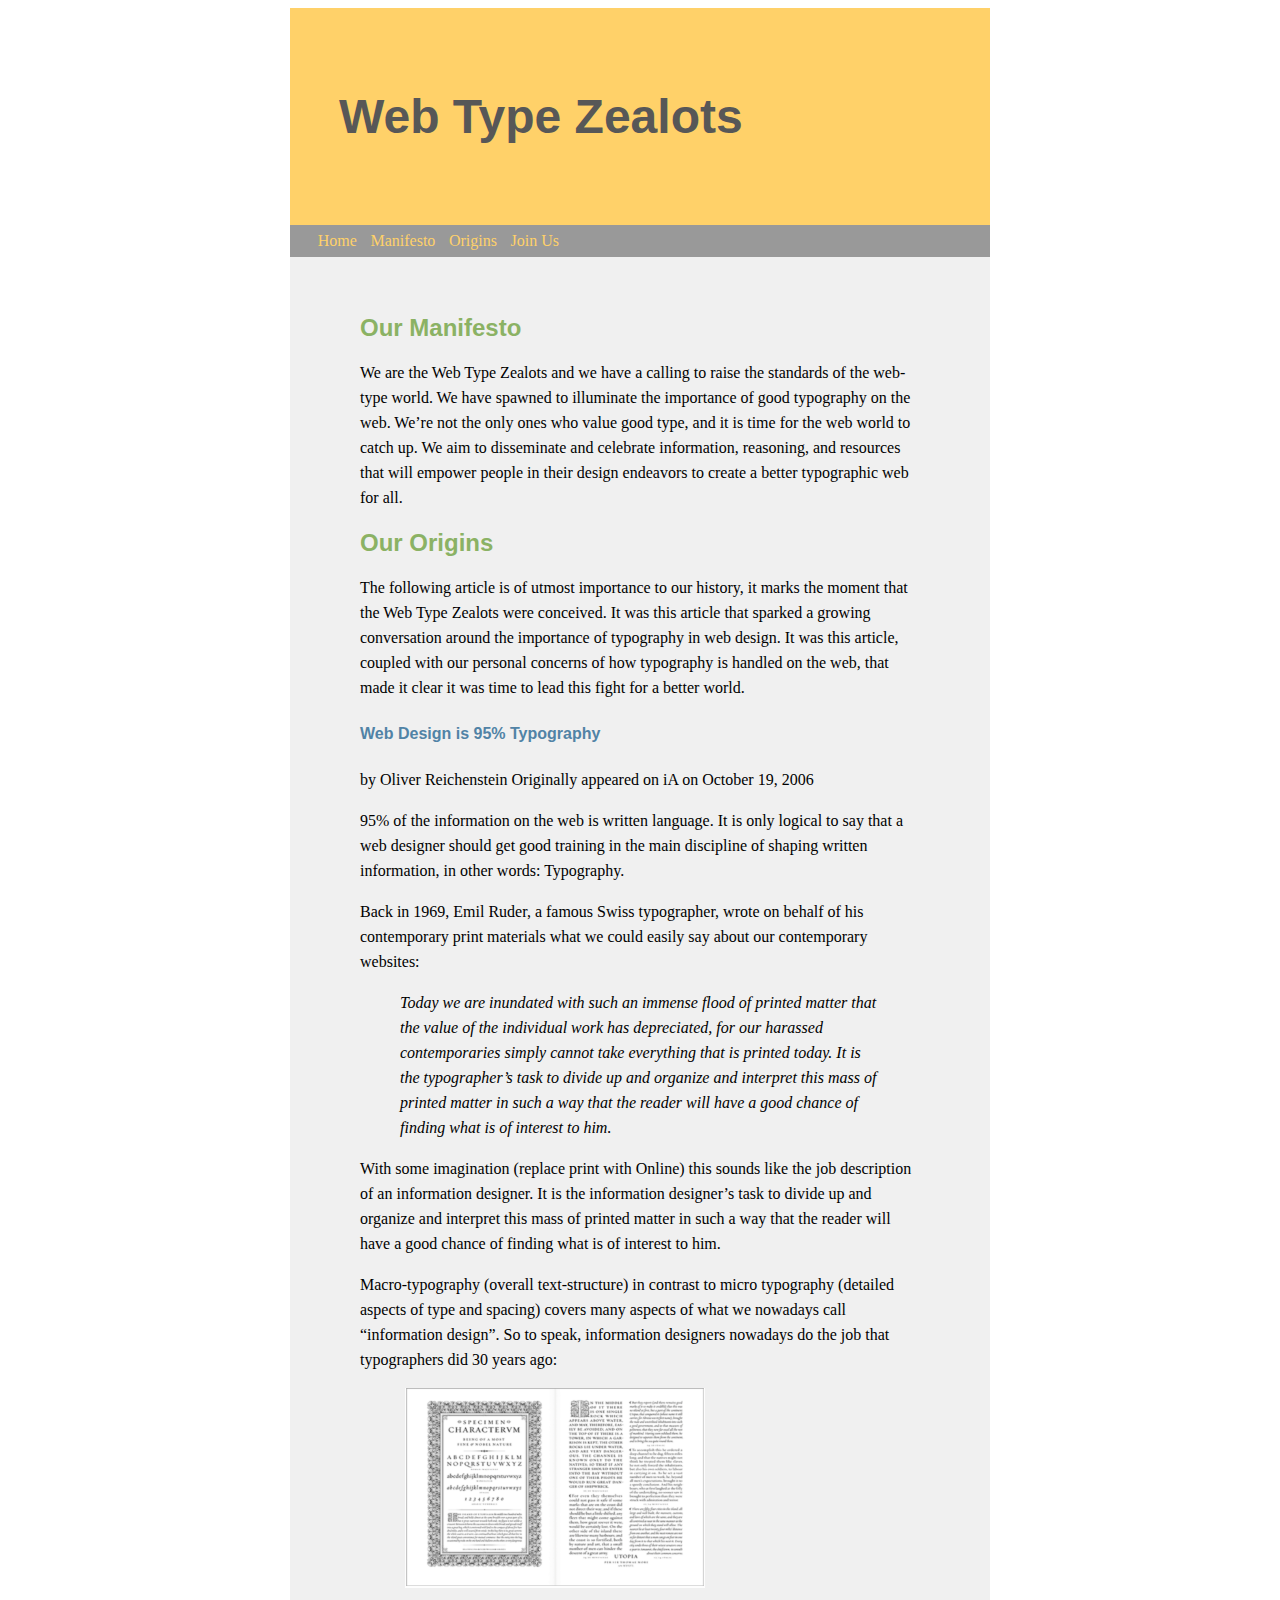
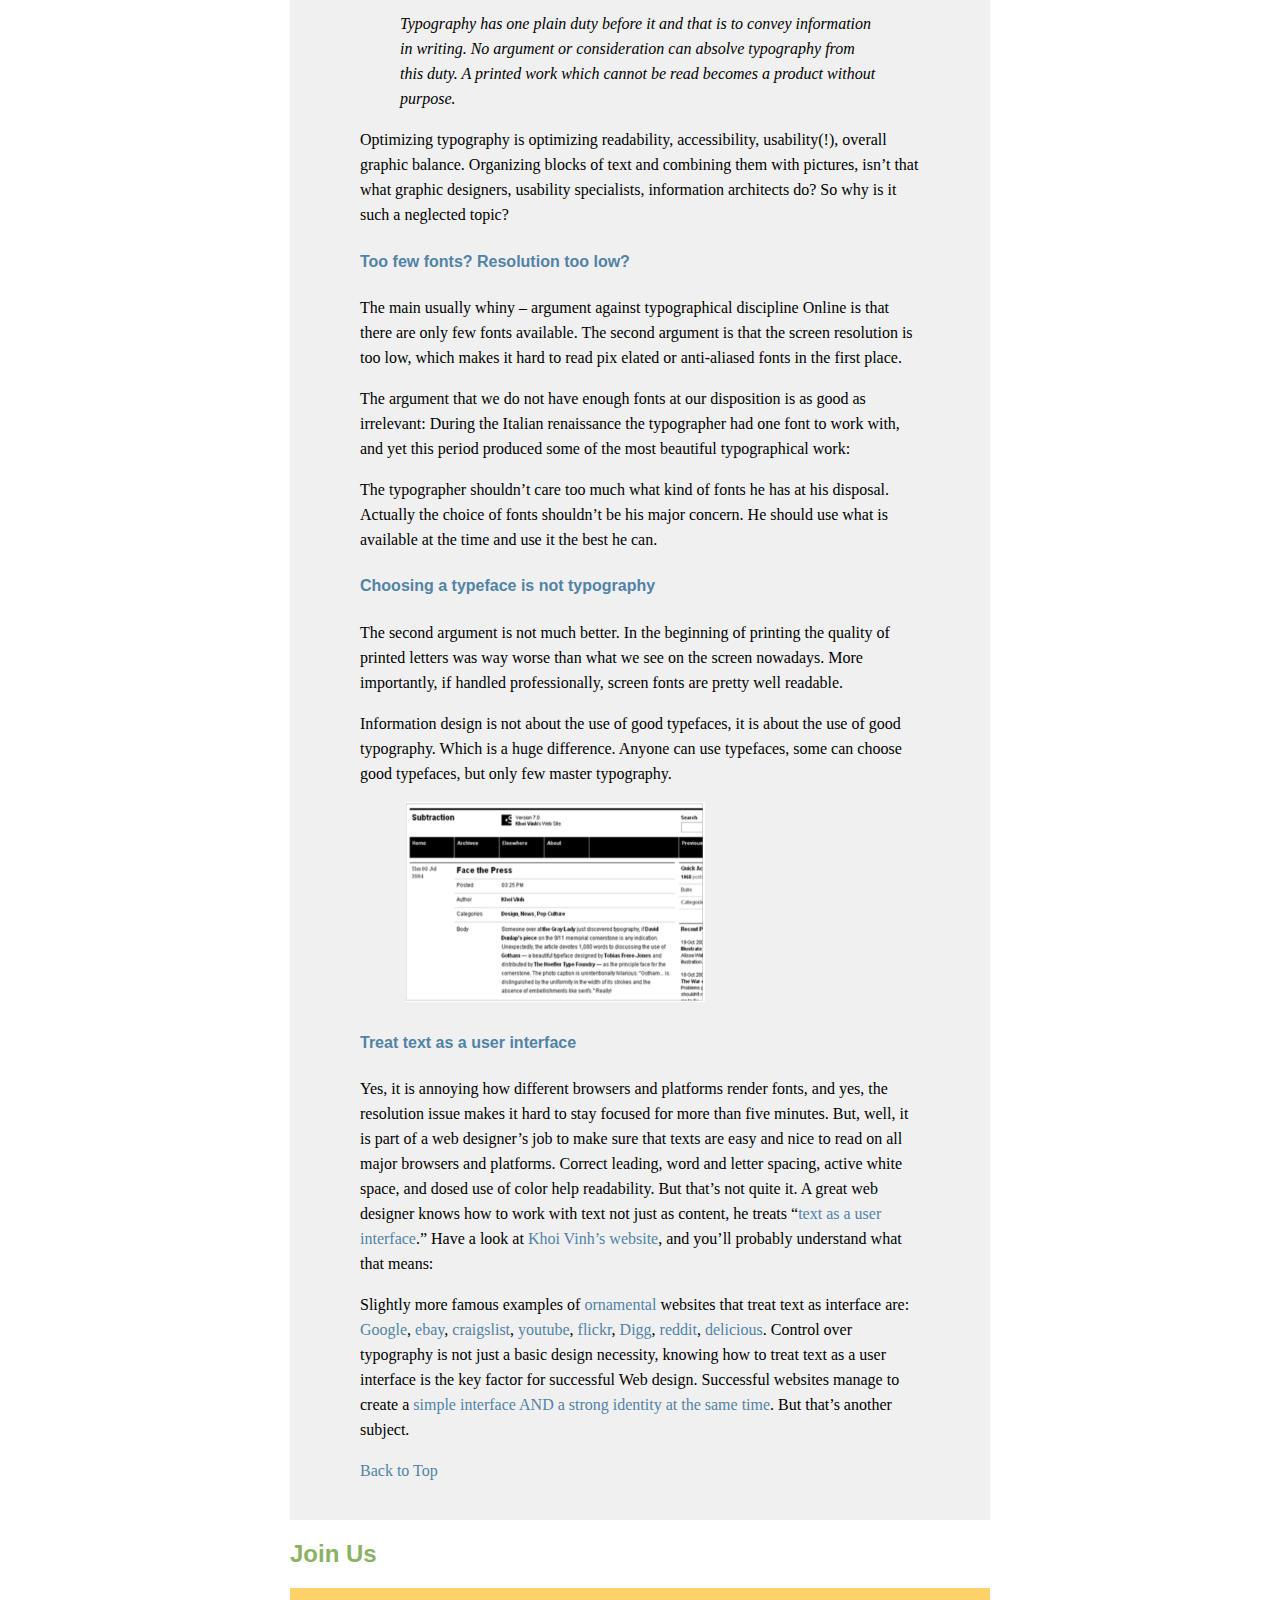
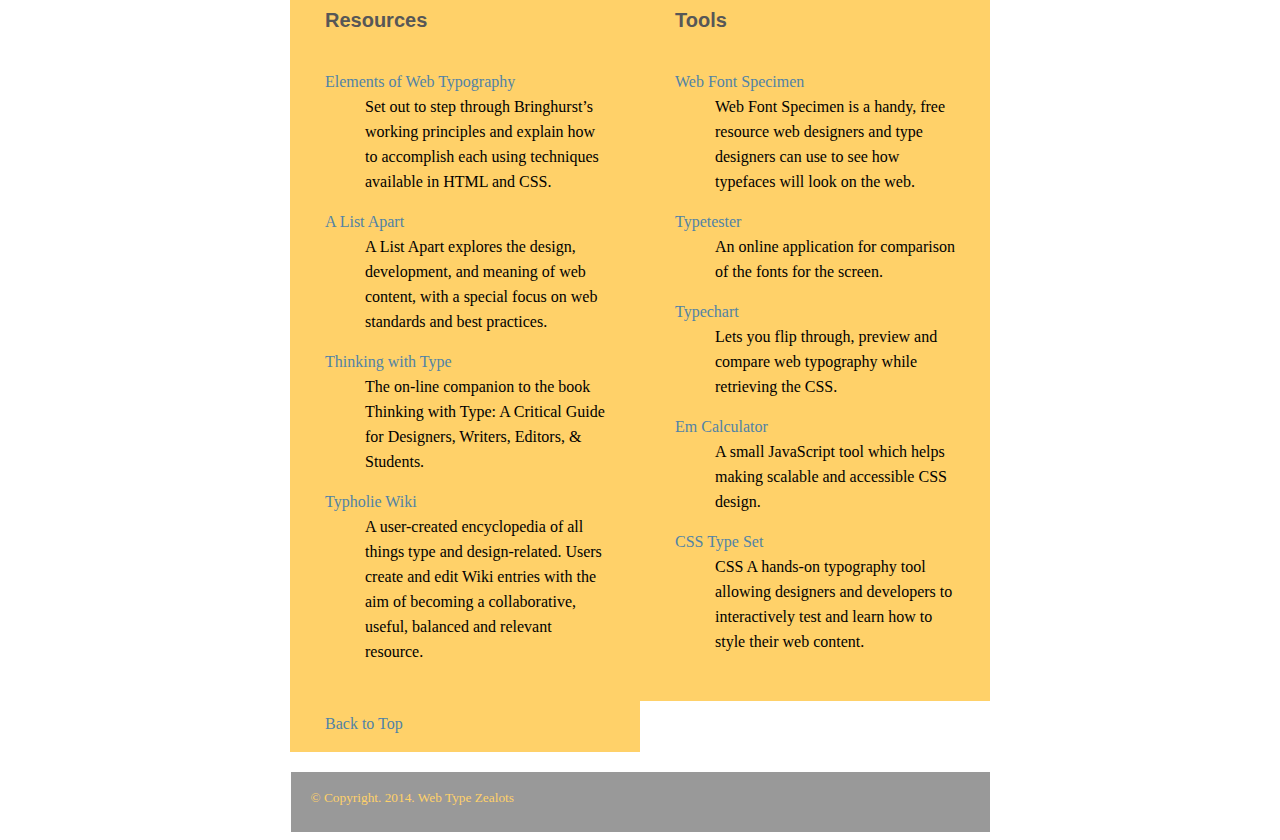
<file: index.html>
<!doctype html>
<html>
<link rel="stylesheet" type="text/css" href="styles/styles.css">
<meta charset="utf-8">
<title>Web Type Zealots</title>
<div class="wrapper" id="top">
<header>
<h1 id="home">Web Type Zealots</h1>
</header>

<nav>
<ul>
<li><a href="#home">Home</a></li>
<li><a href="#manifesto">Manifesto</a></li>
<li><a href="#origins">Origins</a></li>
<li><a href="#joinus">Join Us</a></li>
</ul>
</nav>


<div class="content">
<h2 id="manifesto">Our Manifesto </h2>

<p> We are the Web Type Zealots and we have a calling to raise the standards of the web-type world. We have spawned to illuminate the importance of good typography on the web. We&rsquo;re not the only ones who value good type, and it is time for the web world to catch up. We aim to disseminate and celebrate information, reasoning, and resources that will empower people in their design endeavors to create a better typographic web for all.</p>

<h2 id="origins">Our Origins </h2>

<p>The following article is of utmost importance to our history, it marks the moment that the Web Type Zealots were conceived. It was this article that sparked a growing conversation around the importance of typography in web design. It was this article, coupled with our personal concerns of how typography is handled on the web, that made it clear it was time to lead this fight for a better world.</p>

<h4>Web Design is 95% Typography</h4>
by Oliver Reichenstein Originally appeared on iA on October 19, 2006
<p>95% of the information on the web is written language. It is only logical to say that a web designer should get good training in the main discipline of shaping written information, in other words: Typography.</p>

<p>Back in 1969, Emil Ruder, a famous Swiss typographer, wrote on behalf of his contemporary print materials what we could easily say about our contemporary websites:</p>

<blockquote>
<p>Today we are inundated with such an immense flood of printed matter that the value of the individual work has depreciated, for our harassed contemporaries simply cannot take everything that is printed today. It is the typographer&rsquo;s task to divide up and organize and interpret this mass of printed matter in such a way that the reader will have a good chance of finding what is of interest to him.</p>
</blockquote>

<p>With some imagination (replace print with Online) this sounds like the job description of an information designer. It is the information designer’s task to divide up and organize and interpret this mass of printed matter in such a way that the reader will have a good chance of finding what is of interest to him.</p>

<p>Macro-typography (overall text-structure) in contrast to micro typography (detailed aspects of type and spacing) covers many aspects of what we nowadays call &ldquo;information design&rdquo;. So to speak, information designers nowadays do the job that typographers did 30 years ago:</p>

<img src= "images/character.jpg" alt= "Beautiful Typographical Images">

<blockquote>
<p>Typography has one plain duty before it and that is to convey information in writing. No argument or consideration can absolve typography from this duty. A printed work which cannot be read becomes a product without purpose.</p>
</blockquote>

<p>Optimizing typography is optimizing readability, accessibility, usability(!), overall graphic balance. Organizing blocks of text and combining them with pictures, isn&rsquo;t that what graphic designers, usability specialists, information architects do? So why is it such a neglected topic?</p>

<h4>Too few fonts? Resolution too low?</h4>

<p>The main usually whiny &ndash; argument against typographical discipline Online is that there are only few fonts available. The second argument is that the screen resolution is too low, which makes it hard to read pix elated or anti-aliased fonts in the first place.</p>

<p>The argument that we do not have enough fonts at our disposition is as good as irrelevant: During the Italian renaissance the typographer had one font to work with, and yet this period produced some of the most beautiful typographical work:</p>

<p>The typographer shouldn&rsquo;t care too much what kind of fonts he has at his disposal. Actually the choice of fonts shouldn&rsquo;t be his major concern. He should use what is available at the time and use it the best he can.</p>

<h4>Choosing a typeface is not typography</h4>

<p>The second argument is not much better. In the beginning of printing the quality of printed letters was way worse than what we see on the screen nowadays. More importantly, if handled professionally, screen fonts are pretty well readable.</p>

<p>Information design is not about the use of good typefaces, it is about the use of good typography. Which is a huge difference. Anyone can use typefaces, some can choose good typefaces, but only few master typography.</p>

<img src= "images/subtraction.jpg" alt= "Face the Press">

<h4>Treat text as a user interface</h4>

<p>Yes, it is annoying how different browsers and platforms render fonts, and yes, the resolution issue makes it hard to stay focused for more than five minutes. But, well, it is part of a web designer&rsquo;s job to make sure that texts are easy and nice to read on all major browsers and platforms. Correct leading, word and letter spacing, active white space, and dosed use of color help readability. But that&rsquo;s not quite it. A great web designer knows how to work with text not just as content, he treats “<a href="http://www.cameronmoll.com/archives/001266.html">text as a user interface</a>.” Have a look at <a href="http://www.subtraction.com/">Khoi Vinh&rsquo;s website</a>, and you&rsquo;ll probably understand what that means:</p>

<p>Slightly more famous examples of <a href="http://en.wikipedia.org/wiki/Ornament_and_Crime">ornamental</a> websites that treat text as interface are: <a href="http://www.google.com">Google</a>, <a href="http://www.ebay.com">ebay</a>, <a href="http://www.craigslist.org">craigslist</a>, <a href="http://www.youtube.com">youtube</a>, <a href="http://www.flickr.com">flickr</a>, <a href="http://www.digg.com">Digg</a>, <a href="http://www.reddit.com">reddit</a>, <a href="http://www.delicious.com">delicious</a>. Control over typography is not just a basic design necessity, knowing how to treat text as a user interface is the key factor for successful Web design. Successful websites manage to create a <a href="http://ia.net/blog/the-interface-of-a-cheeseburger/">simple interface AND a strong identity at the same time</a>. But that&rsquo;s another subject.</p>
<p><a href="#top">Back to Top</a></p>
</div>

<div class= "clearfix">
<h2 id="joinus">Join Us</h2>
</div>

<div class= "split-column">
<h3>Resources</h3>
<dl>
<dt><a href="http://webtypography.net/toc/">Elements of Web Typography</a></dt><dd> Set out to step through Bringhurst&rsquo;s working principles and explain how to accomplish each using techniques available in HTML and CSS.</dd>

<dt><a href="http://alistapart.com/topic/typography-web-fonts">A List Apart</a></dt><dd>A List Apart explores the design, development, and meaning of web content, with a special focus on web standards and best practices.</dd>

<dt><a href="http://www.thinkingwithtype.com">Thinking with Type</a></dt><dd>The on-line companion to the book Thinking with Type: A Critical Guide for Designers, Writers, Editors, & Students.</dd>

<dt><a href="http://typophile.com/search/node/start">Typholie Wiki</a></dt><dd>A user-created encyclopedia of all things type and design-related. Users create and edit Wiki entries with the aim of becoming a collaborative, useful, balanced and relevant resource.</dd>
</dl>
<p><a href="#top">Back to Top</a></p>
</div>

<div class= "split-column"><h3>Tools</h3>

<dl>
<dt><a href="http://webfontspecimen.com">Web Font Specimen</a></dt><dd>Web Font Specimen is a handy, free resource web designers and type designers can use to see how typefaces will look on the web.</dd>

<dt><a href="http://www.typetester.org">Typetester</a></dt><dd>An online application for comparison of the fonts for the screen.</dd>

<dt><a href="http://www.typechart.com">Typechart</a></dt><dd>Lets you flip through, preview and compare web typography while retrieving the CSS.</dd>

<dt><a href="http://riddle.pl/emcalc/">Em Calculator</a></dt><dd>A small JavaScript tool which helps making scalable and accessible CSS design.</dd>

<dt><a href="http://csstypeset.com">CSS Type Set</a></dt><dd>CSS A hands-on typography tool allowing designers and developers to interactively test and learn how to style their web content.</dd>
</dl>
</div>

<footer>
    	<p><small>&copy; Copyright. 2014. Web Type Zealots</small></p>
        </footer>
        </div>
</html>
</file>
<file: styles/styles.css>
@charset "UTF-8";
/* CSS Document */

header { 
	width: 100%;
	overflow: auto;
	background-color: #FFD169;
	font-family: 'Open Sans Condensed', sans-serif; 
	font-size: x-large;
}

footer {
	clear: both;
	width: 97%;
	overflow: auto;
  background-color:#999;
  color:#FFD169;
  margin:auto;
  padding-left: 20px;
  padding-bottom: 10px;
}

h1 { 
	color:#575757;
	padding: 7%;
	font-family: 'Open Sans Condensed', sans-serif;
}

h2 {
	font-family: 'Open Sans Condensed', sans-serif; 
	color:#8BB264;
}

h3 {
	font-family: 'Open Sans Condensed', sans-serif; 
	color: #575757;
	font-size: 20px;
}

h4{
	font-family: 'Open Sans Condensed', sans-serif; 
	color: #5183A6;
}

h5{
	font-family: 'Open Sans Condensed', sans-serif; 
	color: #575757;
	font-size: 20px;
}

nav {
  list-style-type:none; 
	margin:0; 
  float:left;
  width:100%;
  overflow:auto;
  background-color:#999;
}

nav ul {
	list-style-type:none; 
	margin:0; 
  	padding:0 0 0 3%;
}

nav li {
	float:left;
  	padding: 1%;
}

a {
	color:#FFD169;
    text-decoration: none;
	}

dt a {
	color: #5183A6;
}

dt a:hover { color: #8BB264;}
a: hover {color: #FFFCFC}
a: visted { color: #575757;}

p a { 
	color: #5183A6;
}

img {
	height: 200px;
	width: 300px;
	padding: 0 45px;
}

li { 
	list-style-type:none;
}

.content {
	font-family: 'Playfair Display', serif;
	padding: 10%;
	background-color:#F0F0F0;
	line-height: 25px;
	padding-bottom: 3%;
}

.split-container {
	background-color:#F0F0F0;
}

.split-column { 
	width: 40%;
	float: left;
	list-style-type:none;
	padding-left: 5%;
	padding-right: 5%;
	margin-bottom:20px;
	line-height: 25px;
	background-color:#FFD169;
}

.wrapper { 
	width:75%;
  	margin:0 auto;
  	max-width:700px;
  	min-width:400px;
}

dl{
	padding-top: 16px;
	padding-bottom: 16px;
}

blockquote {
	font-style : italic;
	line-height: 25px;
}

dl dd { padding-bottom: 15px;
}

.clearfix {align-content:space-around;
}
</file>
